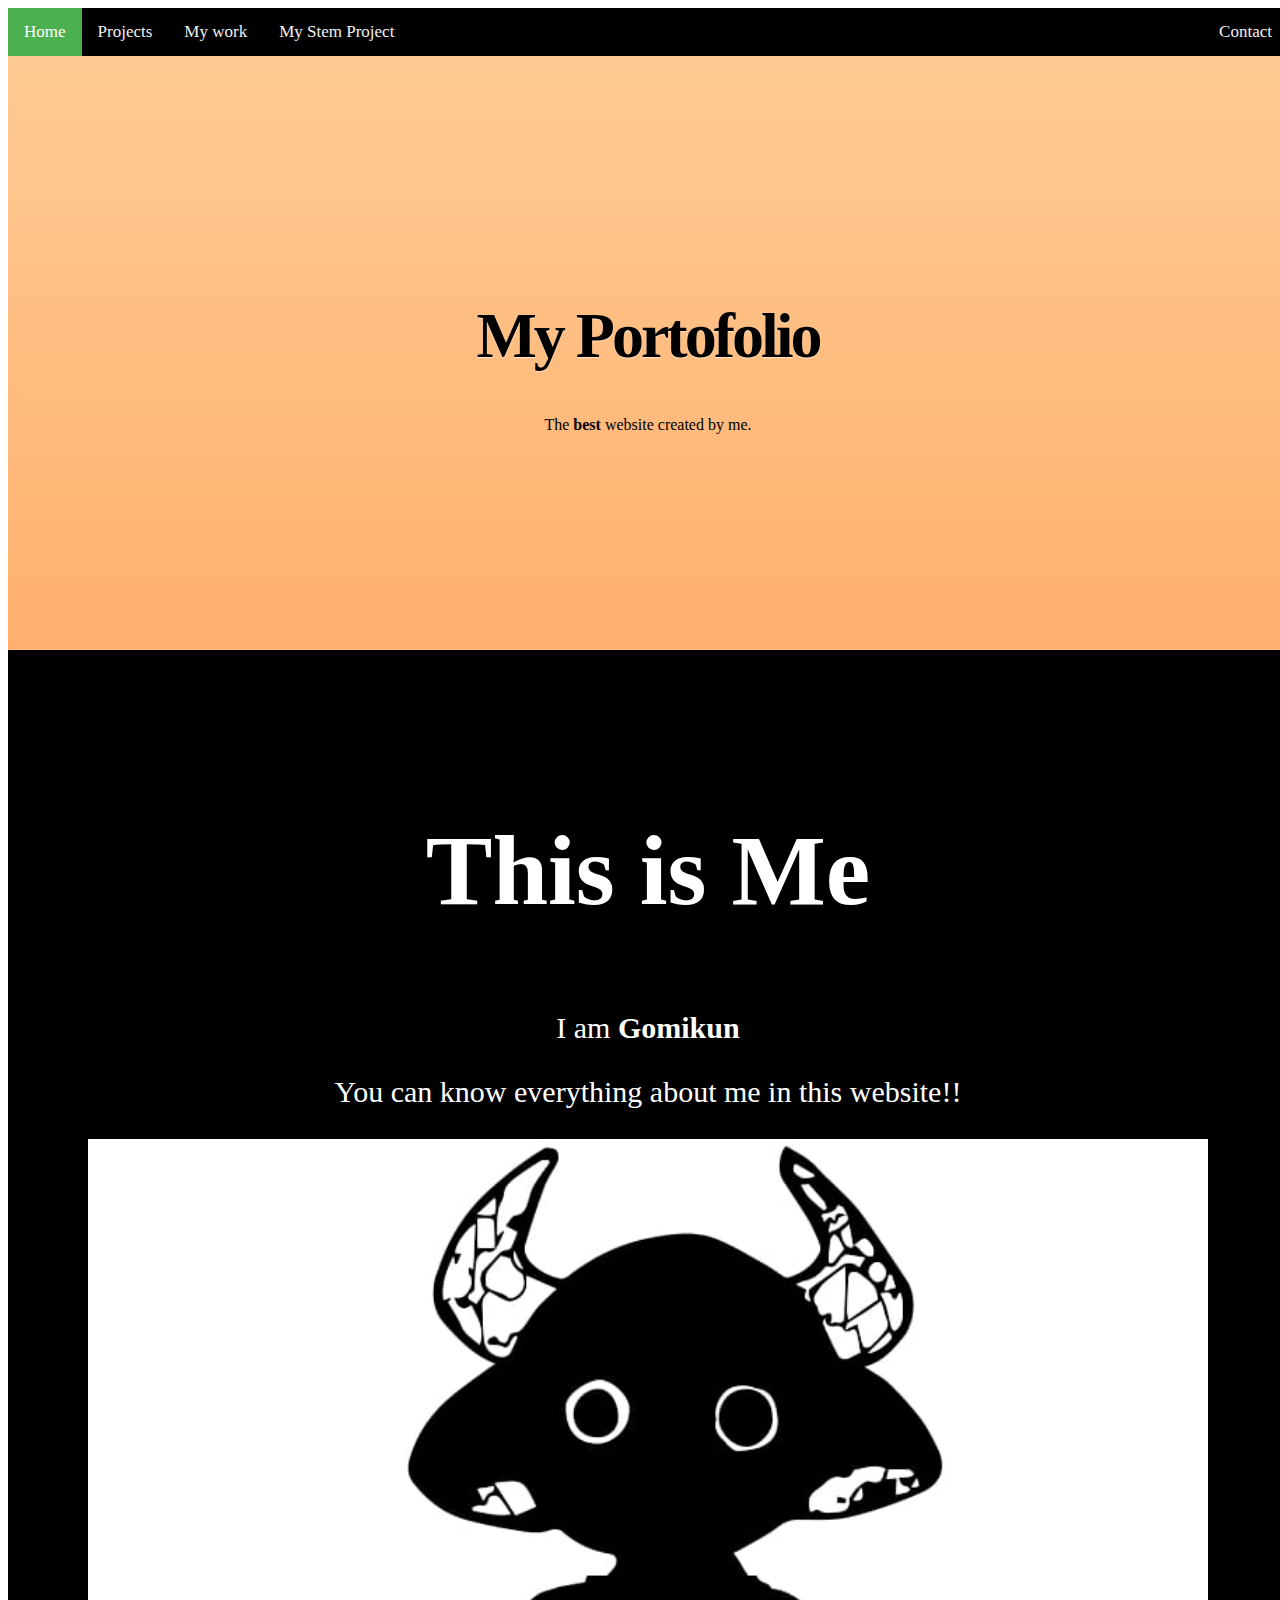
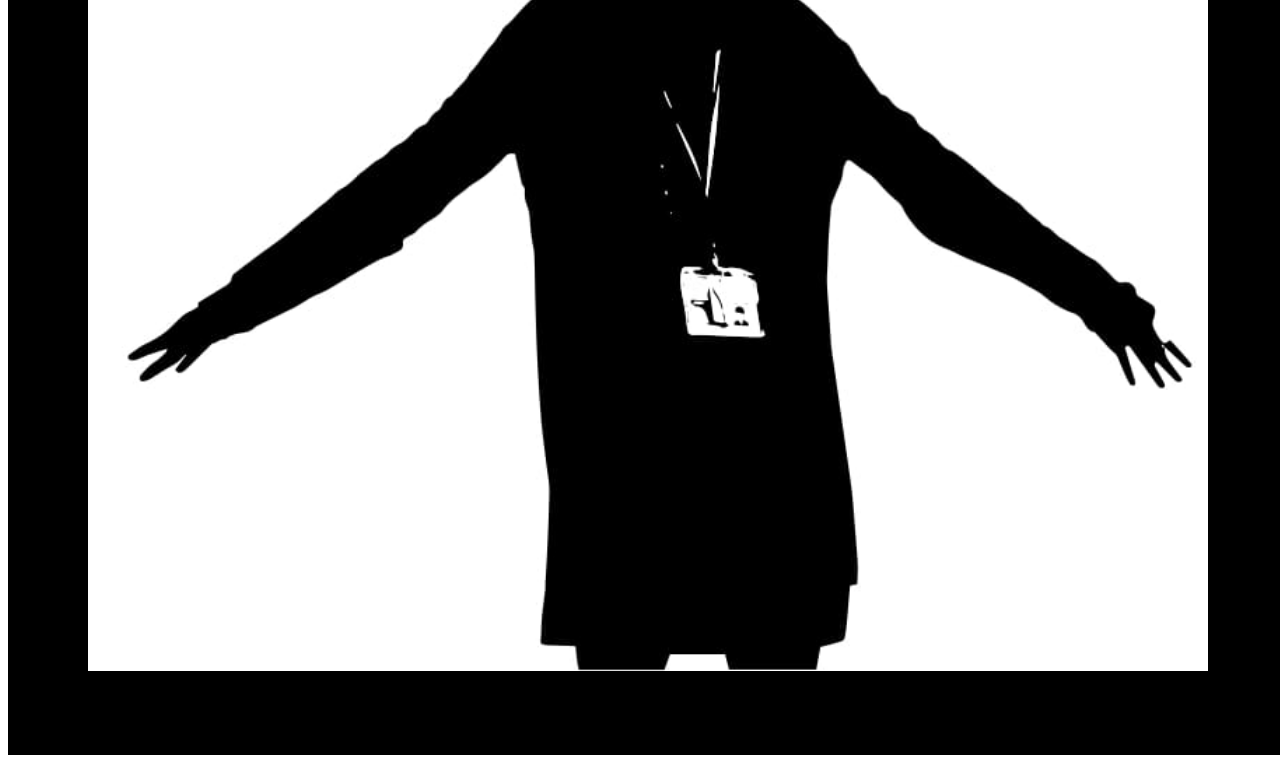
<file: index.html>
<!DOCTYPE html>
<html>
<head>
<meta charset="utf-8">
<title>My Portfolio</title>
<link rel="stylesheet" href="assets/stylesheets/main.css">
</head>
<body>
<div class="topnav">
  <a class="active">Home</a>
  <a href="Projects.html">Projects</a>
  <a href="My work.html">My work</a>
	<a href="CS2B-STEM-Project-Template.zip">My Stem Project</a>
  <a class="last" href="contact.html">Contact</a>
</div>
<div class="header">
	<h1>My Portofolio</h1>
	<p>The <b>best</b> website created by me.</p>
</div>
<div class="ME-container">
  <h2>This is Me</h2> 
  <p class="NAMA">I am <b>Gomikun</b> </p>
   <p class="NAMA">You can know everything about me in this website!!</P>
  <img class="ME" src="assets/images/WATASHI-1.jpg">
</div>
</body>
</html>
</file>
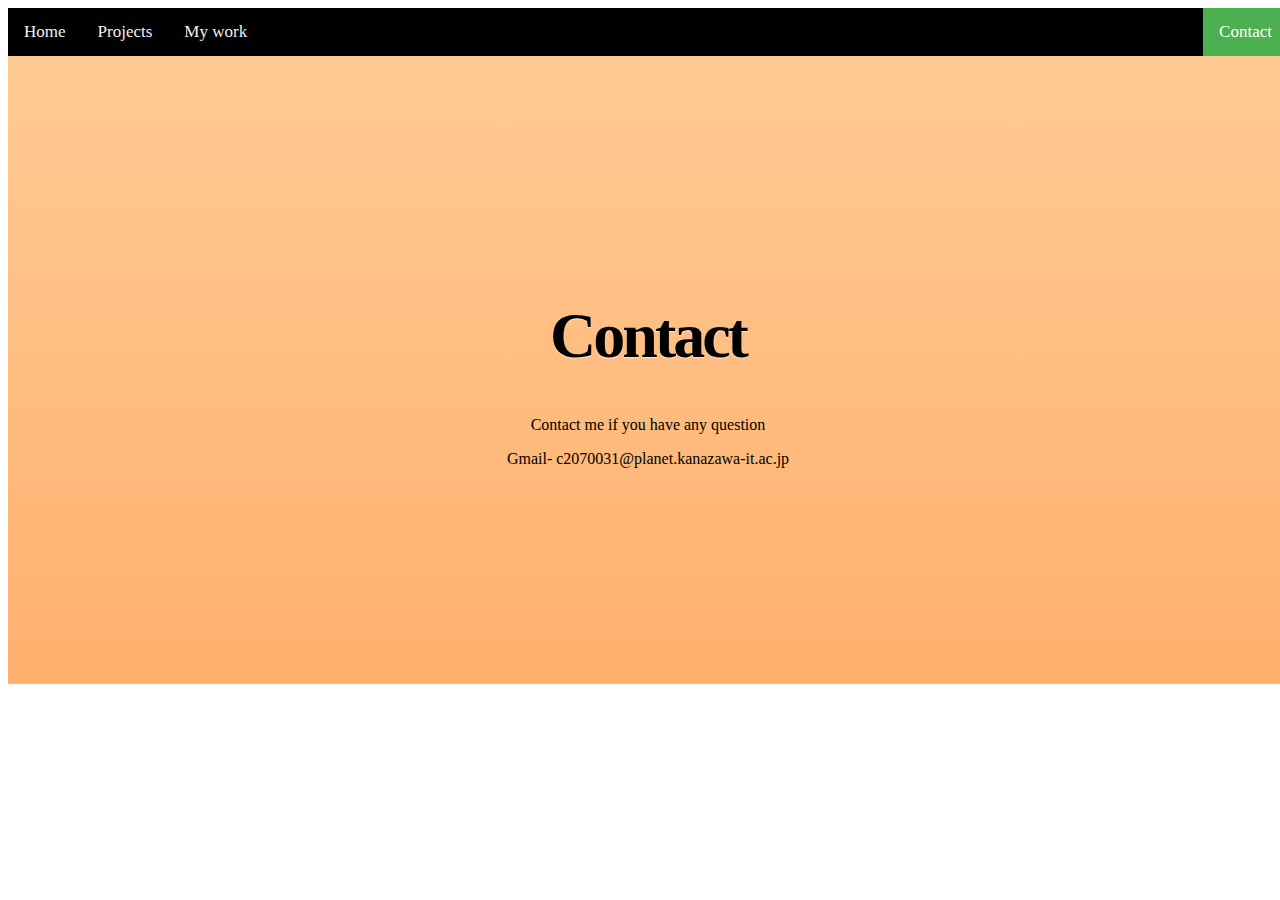
<file: contact.html>
<!DOCTYPE html>
<html>
<head>
<meta charset="utf-8">
<title>My Portfolio</title>
<link rel="stylesheet" href="assets/stylesheets/main.css">
</head>
<body>
<div class="topnav">
  <a href="index.html">Home</a>
  <a href="Projects.html">Projects</a>
  <a href="My work.html">My work</a>
  <a class="active last" href="contact.html">Contact</a>
</div>
<div class="header">
	<h1>Contact</h1>
	<p>Contact me if you have any question</p>
	<p>Gmail- c2070031@planet.kanazawa-it.ac.jp</p>
</body>
</html>
</file>
<file: assets/stylesheets/main.css>
Body{
	width: 100%;
	height: 100%;
}
.header {
  padding: 200px;
  text-align: center;
  color: black;
	background-image: linear-gradient(to bottom,  rgba(255,168,76,0.6) 0%,rgba(255,123,13,0.6) 100%), url('https://images.unsplash.com/photo-1446824505046-e43605ffb17f');
	background-blend-mode: soft-light;
	background-size: cover;
	background-position: center center;
}
.header h1 {
  font-family: 'Arima Madurai', cursive;
	color: black;
	font-size: 4rem;
	letter-spacing: -3px;
	text-shadow: 0px 1px 1px rgba(255,255,255,0.6);
	position: relative;
	z-index: 3;
}
.topnav {
  background: black;
  background-size: cover;
  background-position: 0 -150px;
  overflow: hidden;
}
.topnav a {
  float: left;
  color: #f2f2f2;
  text-align: center;
  padding: 14px 16px;
  text-decoration: none;
  font-size: 17px;
}
.topnav a:hover {
  background-color: #ddd;
  color: black;
}
.topnav a.active {
  background-color: #4CAF50;
  color: white;
}
.topnav a.last{
	float:right;
}
@keyframes example {
  0%   {left:0px; top:0px;}
  10%  {left:500px; top:0px;}
  30%  {left:500px; top:-100px;}
  40%  {left:500px; top:-100px; 60s;}
  60%  {left:-500px; top:-100px;}
  70%  {\left:-500px; top:-100px; 60s;}
  80%  {left:-500px; top:0px;}
  100% {left:0px; top:0px;}
}
h1{
  width: 100%;
  height: 100%;
  position: relative;
}
@keyframes best {
 0%   {left:2px;}
 50%  {left:-2px}
 100% {left:2px;}
}
b{
  width: 100%;
  height: 100%;
  position: relative;
  animation-name: best;
  animation-duration: 2s;
  animation-iteration-count: infinite;
}
.ME-container {
	background-color:black;
	 padding: 80px;
}
.ME{
	width: 100%;
	height: 100%;
	text-align:center;
	Display: inline;
}
h2{
	font-family: 'Arima Madurai', cursive;
    font-size: 100px;
	text-align: center;
	color:white;
}
.NAMA{
	font-size: 30px;
	text-align: center;
	color:white;
}
h3{
	font-family: 'Arima Madurai', cursive;
    font-size: 100px;
	text-align: center;
}
.NE{
	width: 50%;
	height: 50%;
	align: right;
}
in{
	Display: in-line;
}
.white{
	color: white;
	text-align: center;
	font-size:20px;
}
.center{
color: white;
}
</file>
